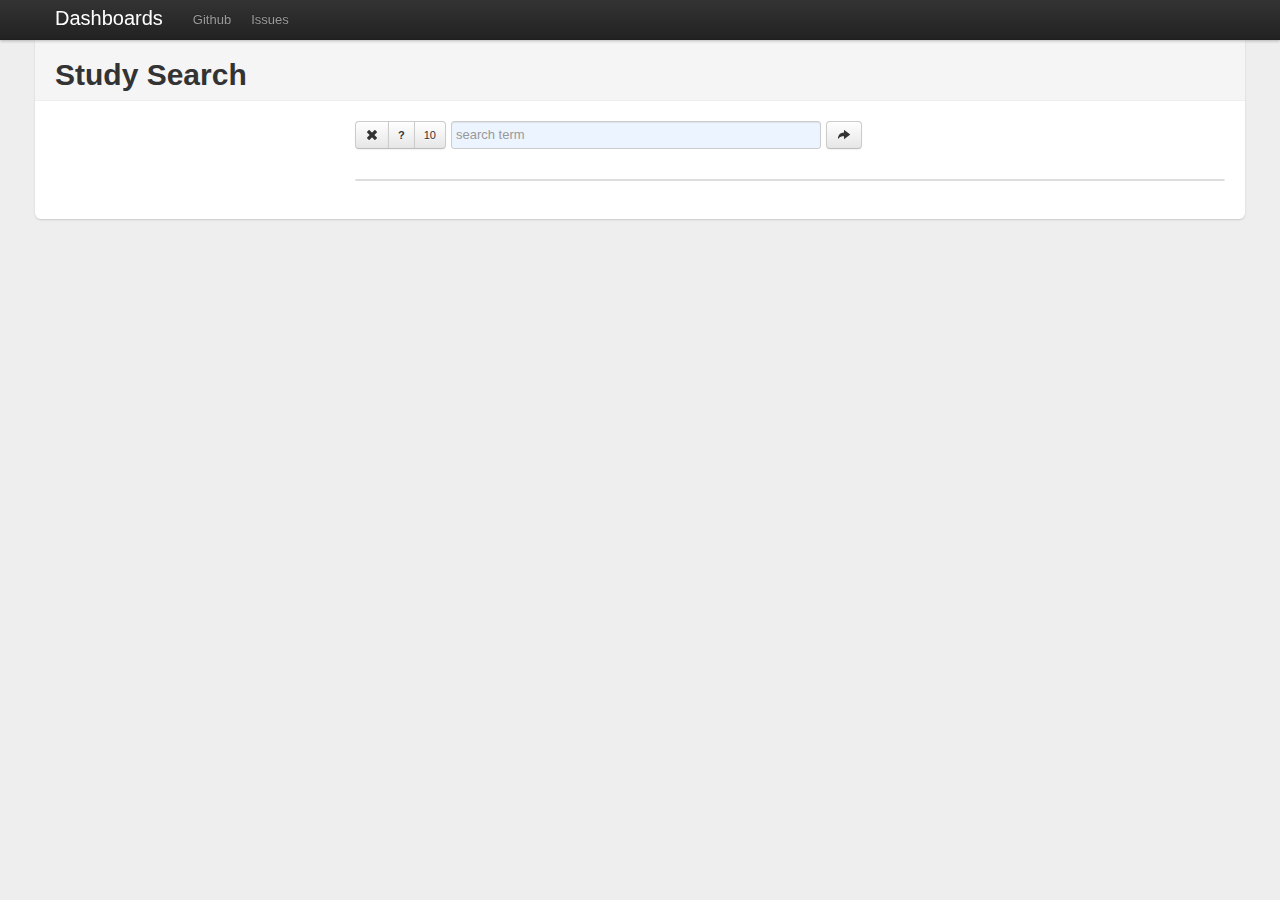
<file: assignment3/facetview/index.html>
<!DOCTYPE html>
<html>
<head>
  <meta charset="utf-8" />
  <title>Celgene Facet View</title>

  <script type="text/javascript" src="vendor/jquery/1.7.1/jquery-1.7.1.min.js"></script>

  <link rel="stylesheet" href="vendor/bootstrap/css/bootstrap.min.css">
  <script type="text/javascript" src="vendor/bootstrap/js/bootstrap.min.js"></script>  

  <script type="text/javascript" src="vendor/linkify/1.0/jquery.linkify-1.0-min.js"></script>  
  
  <link rel="stylesheet" href="vendor/jquery-ui-1.8.18.custom/jquery-ui-1.8.18.custom.css">
  <script type="text/javascript" src="vendor/jquery-ui-1.8.18.custom/jquery-ui-1.8.18.custom.min.js"></script>

  <script type="text/javascript" src="jquery.facetview.js"></script>

  <link rel="stylesheet" href="css/facetview.css">

  <link rel="stylesheet" href="css/style.css">

  <script type="text/javascript">
jQuery(document).ready(function($) {
  $('.facet-view-simple').facetview({
    search_url: 'http://localhost:8983/solr/solrCell/query?',
    search_index: 'solr',
    "result_display": [[{"pre": "<span style=\"font-weight:bold;font-size:16px;\"><a title=\"view record\" style=\"color:#666;text-decoration:underline;\" href=\"/", "field": "title", "post": "\">"}, {"field": "title", "post": "</a></span>"}]],
    facets: [
        {'field':'locationName', 'display': 'location'},
        {'field':'datetime', 'display': 'year'}
    ],
    paging: {
        from: 0,
        size: 10
    }

  });
});
  </script>
</head>

<body>

<div class="navbar navbar-fixed-top">
  <div class="navbar-inner">
    <div class="container">
      <a class="brand" href="/">Dashboards</a>
      <ul class="nav">
        <li><a href="http://github.com/darth-pr/facetview">Github</a></li>
        <li><a href="http://github.com/darth-pr/facetview/issues">Issues</a></li>
      </ul>
    </div>
  </div>
</div>

<div class="container"> 
  <div class="content">
    <div class="page-header">
      <h1>
      Study Search
      </h1>
    </div>

    <div class="facet-view-simple"></div>

  </div>

</div>
</body>
</html>
</file>
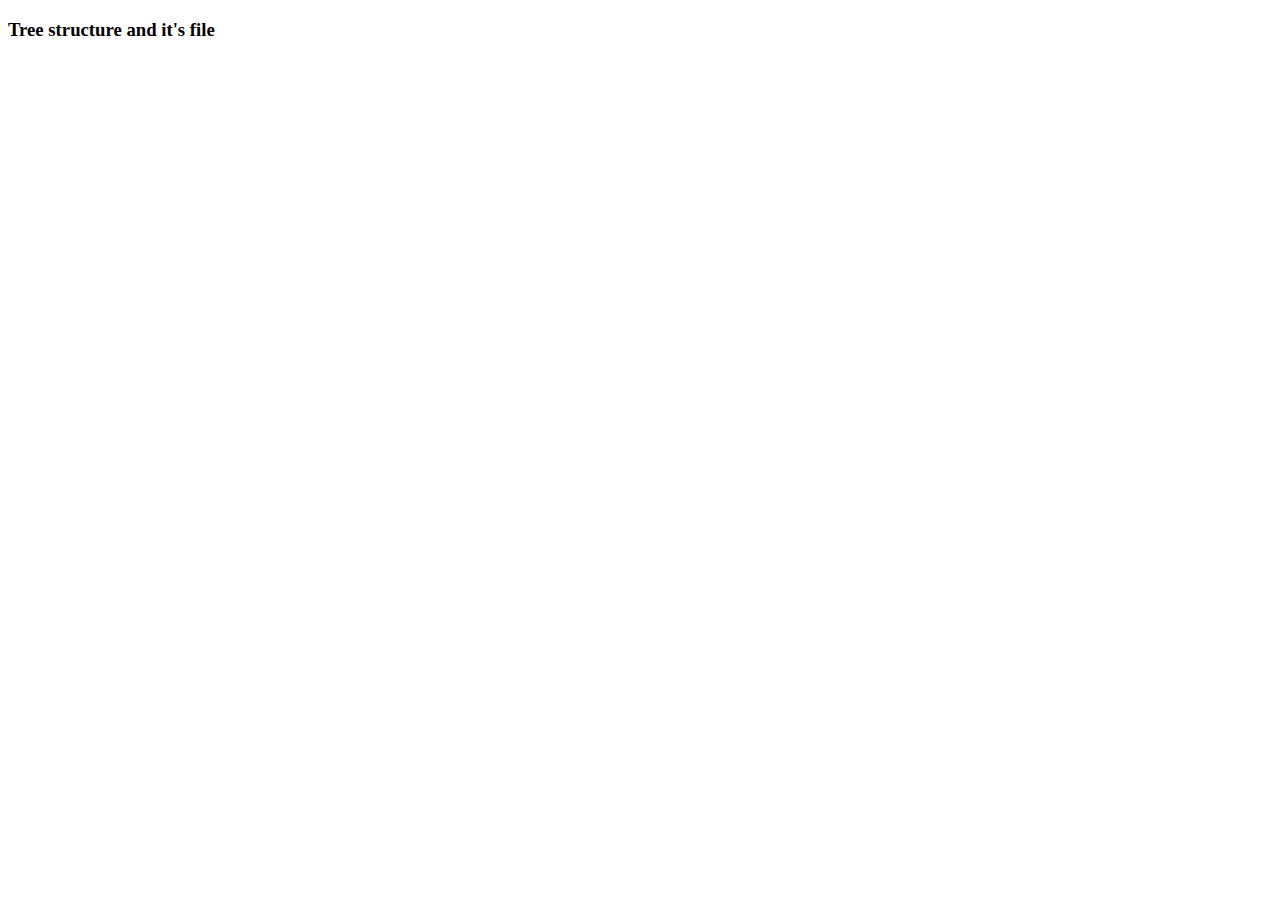
<file: assignment3/d3/collapsibleIndentedTree/index.html>
<!DOCTYPE html>
<meta charset="utf-8">
<title>Collapsible Indented Tree</title>
<!-- D3 project from USC CSCI 572 -->
<!-- contributed by Shaoyi Li -->
<!-- shaoyili@usc.edu -->
<h3>Tree structure and it's file</h3>
<style>

.node rect {
  cursor: pointer;
  fill: #fff;
  fill-opacity: .5;
  stroke: #3182bd;
  stroke-width: 1.5px;
}

.node text {
  font: 10px sans-serif;
  pointer-events: none;
}

path.link {
  fill: none;
  stroke: #9ecae1;
  stroke-width: 1.5px;
}

</style>
<body>
<script src="http://d3js.org/d3.v3.min.js"></script>
<script>

var margin = {top: 30, right: 20, bottom: 30, left: 20},
    width = 960 - margin.left - margin.right,
    barHeight = 20,
    barWidth = width * .8;

var i = 0,
    duration = 400,
    root;

var tree = d3.layout.tree()
    .nodeSize([0, 20]);

var diagonal = d3.svg.diagonal()
    .projection(function(d) { return [d.y, d.x]; });

var svg = d3.select("body").append("svg")
    .attr("width", width + margin.left + margin.right)
  .append("g")
    .attr("transform", "translate(" + margin.left + "," + margin.top + ")");

d3.json("flare.json", function(error, flare) {
  flare.x0 = 0;
  flare.y0 = 0;
  update(root = flare);
});

function update(source) {

  // Compute the flattened node list. TODO use d3.layout.hierarchy.
  var nodes = tree.nodes(root);

  var height = Math.max(500, nodes.length * barHeight + margin.top + margin.bottom);

  d3.select("svg").transition()
      .duration(duration)
      .attr("height", height);

  d3.select(self.frameElement).transition()
      .duration(duration)
      .style("height", height + "px");

  // Compute the "layout".
  nodes.forEach(function(n, i) {
    n.x = i * barHeight;
  });

  // Update the nodes…
  var node = svg.selectAll("g.node")
      .data(nodes, function(d) { return d.id || (d.id = ++i); });

  var nodeEnter = node.enter().append("g")
      .attr("class", "node")
      .attr("transform", function(d) { return "translate(" + source.y0 + "," + source.x0 + ")"; })
      .style("opacity", 1e-6);

  // Enter any new nodes at the parent's previous position.
  nodeEnter.append("rect")
      .attr("y", -barHeight / 2)
      .attr("height", barHeight)
      .attr("width", barWidth)
      .style("fill", color)
      .on("click", click);

  nodeEnter.append("text")
      .attr("dy", 3.5)
      .attr("dx", 5.5)
      .text(function(d) { return d.name; });

  // Transition nodes to their new position.
  nodeEnter.transition()
      .duration(duration)
      .attr("transform", function(d) { return "translate(" + d.y + "," + d.x + ")"; })
      .style("opacity", 1);

  node.transition()
      .duration(duration)
      .attr("transform", function(d) { return "translate(" + d.y + "," + d.x + ")"; })
      .style("opacity", 1)
    .select("rect")
      .style("fill", color);

  // Transition exiting nodes to the parent's new position.
  node.exit().transition()
      .duration(duration)
      .attr("transform", function(d) { return "translate(" + source.y + "," + source.x + ")"; })
      .style("opacity", 1e-6)
      .remove();

  // Update the links…
  var link = svg.selectAll("path.link")
      .data(tree.links(nodes), function(d) { return d.target.id; });

  // Enter any new links at the parent's previous position.
  link.enter().insert("path", "g")
      .attr("class", "link")
      .attr("d", function(d) {
        var o = {x: source.x0, y: source.y0};
        return diagonal({source: o, target: o});
      })
    .transition()
      .duration(duration)
      .attr("d", diagonal);

  // Transition links to their new position.
  link.transition()
      .duration(duration)
      .attr("d", diagonal);

  // Transition exiting nodes to the parent's new position.
  link.exit().transition()
      .duration(duration)
      .attr("d", function(d) {
        var o = {x: source.x, y: source.y};
        return diagonal({source: o, target: o});
      })
      .remove();

  // Stash the old positions for transition.
  nodes.forEach(function(d) {
    d.x0 = d.x;
    d.y0 = d.y;
  });
}

// Toggle children on click.
function click(d) {
  if (d.children) {
    d._children = d.children;
    d.children = null;
  } else {
    d.children = d._children;
    d._children = null;
  }
  update(d);
}

function color(d) {
  return d._children ? "#3182bd" : d.children ? "#c6dbef" : "#fd8d3c";
}

</script>
</file>
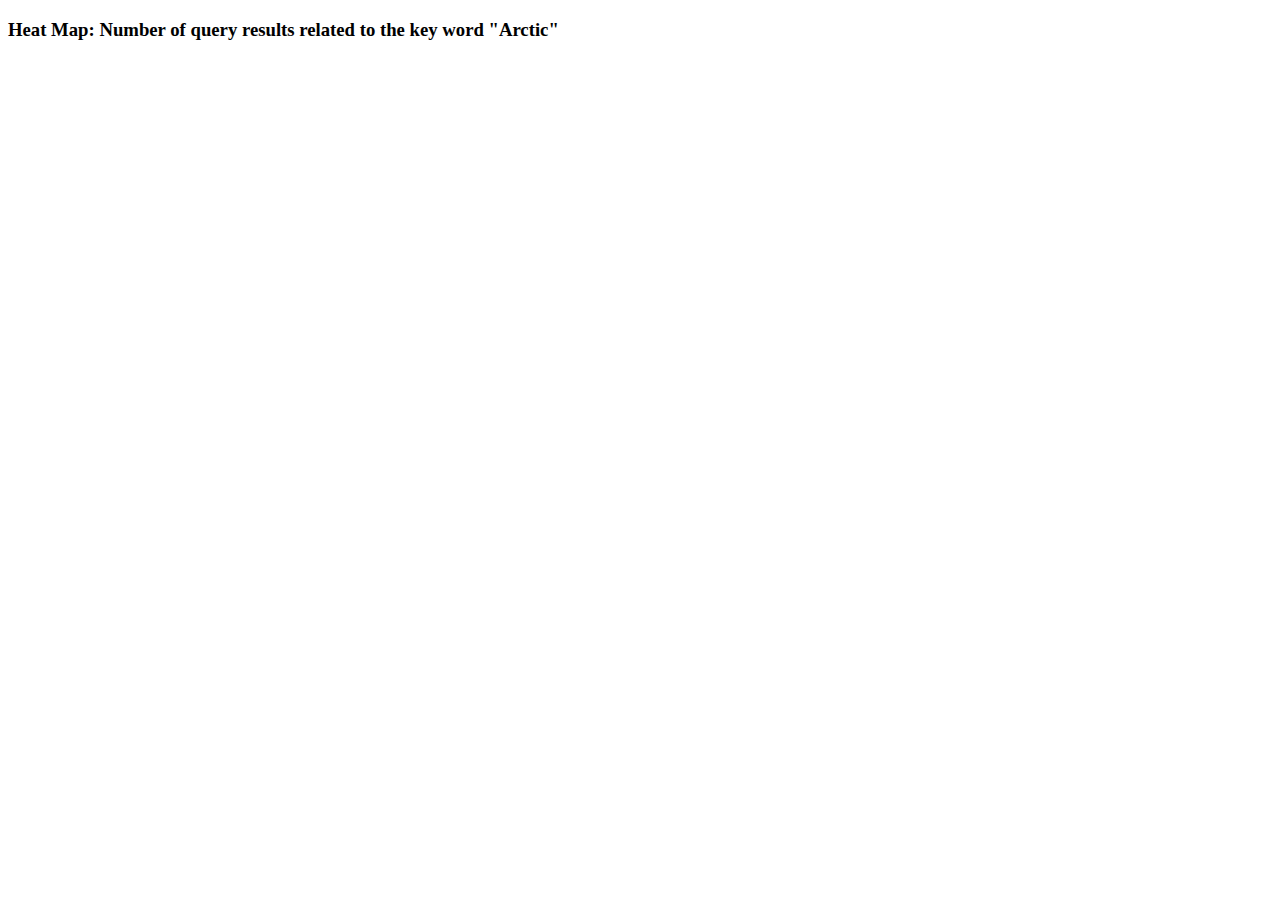
<file: assignment3/d3/DayHeatmap/index.html>
<!DOCTYPE html>
<meta charset="utf-8">
<!-- D3 project from USC CSCI 572 -->
<!-- contributed by Shaoyi Li -->
<!-- shaoyili@usc.edu -->
<html>
  <head>
    <title>Heat Map</title>
    <style>
      rect.bordered {
        stroke: #E6E6E6;
        stroke-width:2px;   
      }

      text.mono {
        font-size: 9pt;
        font-family: Consolas, courier;
        fill: #aaa;
      }

      text.axis-workweek {
        fill: #000;
      }

      text.axis-worktime {
        fill: #000;
      }
    </style>
    <script src="http://d3js.org/d3.v3.js"></script>
  </head>
  <body>
    <h3>Heat Map: Number of query results related to the key word "Arctic"</h3>
    <div id="chart"></div>

    <script type="text/javascript">
      var margin = { top: 50, right: 0, bottom: 120, left: 50 },
          width = 860 - margin.left - margin.right,
          height = 1330 - margin.top - margin.bottom,
          gridSize = Math.floor(width / 12),
          legendElementWidth = gridSize,
          buckets = 9,
          colors = ["#ffffd9","#edf8b1","#c7e9b4","#7fcdbb","#41b6c4","#1d91c0","#225ea8","#253494","#081d58"], // alternatively colorbrewer.YlGnBu[9]
          days = ["Y2000", "Y2001", "Y2002", "Y2003", "Y2004", "Y2005", "Y2006", "Y2007", "Y2008", "Y2009", "Y2010", "Y2011", "Y2012", "Y2013", "Y2014", "Y2015"],
          times = ["1", "2", "3", "4", "5", "6", "7", "8", "9", "10", "11", "12"];


      d3.tsv("data.tsv",
        function(d) {
          return {
            day: +d.day,
            hour: +d.hour,
            value: +d.value
          };
        },
        function(error, data) {
          var colorScale = d3.scale.quantile()
              .domain([0, buckets - 1, d3.max(data, function (d) { return d.value; })])
              .range(colors);

          var svg = d3.select("#chart").append("svg")
              .attr("width", width + margin.left + margin.right)
              .attr("height", height + margin.top + margin.bottom)
              .append("g")
              .attr("transform", "translate(" + margin.left + "," + margin.top + ")");

          var dayLabels = svg.selectAll(".dayLabel")
              .data(days)
              .enter().append("text")
                .text(function (d) { return d; })
                .attr("x", 0)
                .attr("y", function (d, i) { return i * gridSize; })
                .style("text-anchor", "end")
                .attr("transform", "translate(-6," + gridSize / 1.5 + ")")
                .attr("class", function (d, i) { return ((i >= 0 && i <= 4) ? "dayLabel mono axis axis-workweek" : "dayLabel mono axis"); });

          var timeLabels = svg.selectAll(".timeLabel")
              .data(times)
              .enter().append("text")
                .text(function(d) { return d; })
                .attr("x", function(d, i) { return i * gridSize; })
                .attr("y", 0)
                .style("text-anchor", "middle")
                .attr("transform", "translate(" + gridSize / 2 + ", -6)")
                .attr("class", function(d, i) { return ((i >= 7 && i <= 16) ? "timeLabel mono axis axis-worktime" : "timeLabel mono axis"); });

          var heatMap = svg.selectAll(".hour")
              .data(data)
              .enter().append("rect")
              .attr("x", function(d) { return (d.hour - 1) * gridSize; })
              .attr("y", function(d) { return (d.day - 1) * gridSize; })
              .attr("rx", 5)
              .attr("ry", 5)
              .attr("class", "hour bordered")
              .attr("width", gridSize)
              .attr("height", gridSize)
              .style("fill", colors[0]);

          heatMap.transition().duration(1000)
              .style("fill", function(d) { return colorScale(d.value); });

          heatMap.append("title").text(function(d) { return d.value; });
              
          var legend = svg.selectAll(".legend")
              .data([0].concat(colorScale.quantiles()), function(d) { return d; })
              .enter().append("g")
              .attr("class", "legend");

          legend.append("rect")
            .attr("x", function(d, i) { return legendElementWidth * i; })
            .attr("y", height)
            .attr("width", legendElementWidth)
            .attr("height", gridSize / 2)
            .style("fill", function(d, i) { return colors[i]; });

          legend.append("text")
            .attr("class", "mono")
            .text(function(d) { return "≥ " + Math.round(d); })
            .attr("x", function(d, i) { return legendElementWidth * i; })
            .attr("y", height + gridSize);
      });
    </script>
  </body>
</html>
</file>
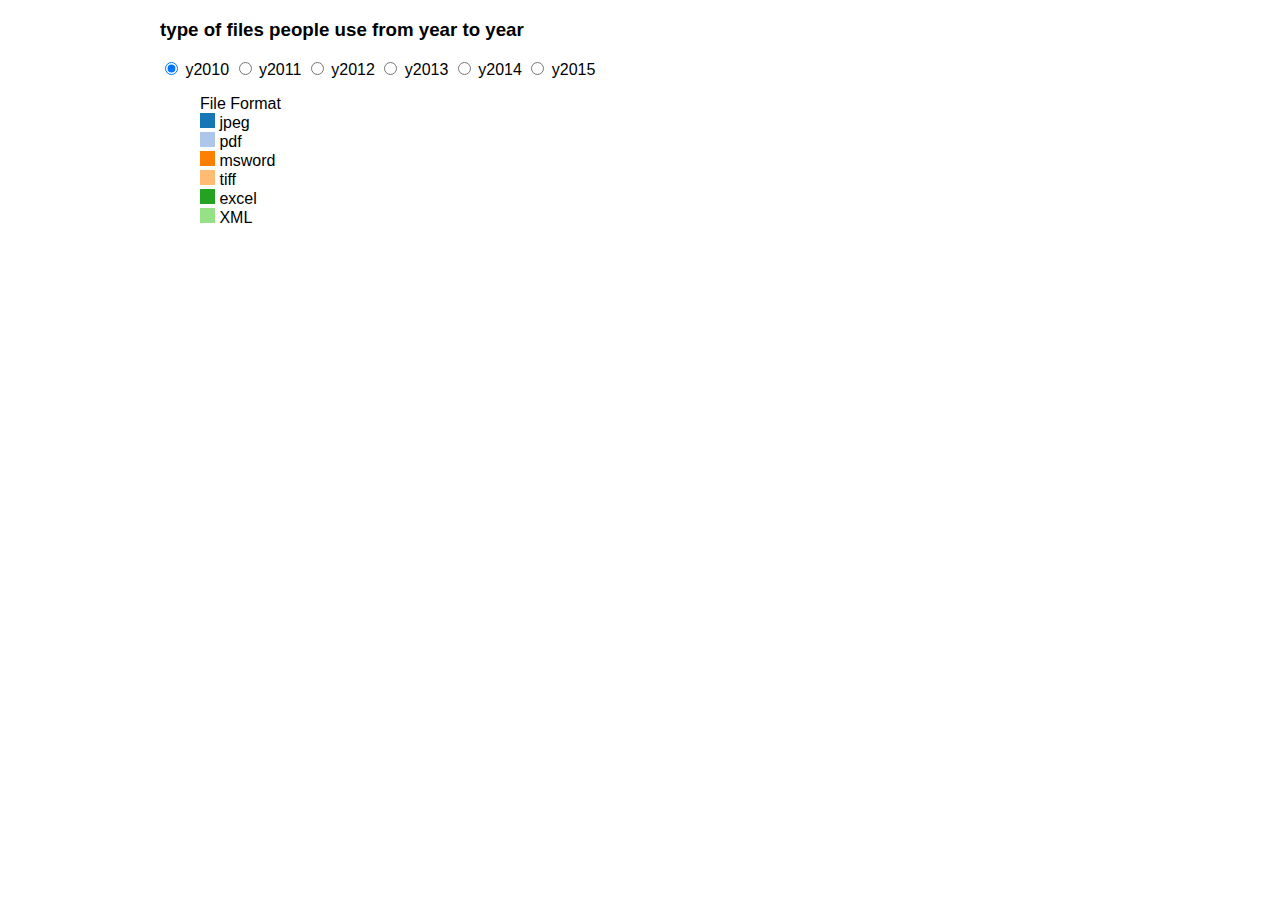
<file: assignment3/d3/PieChart/index.html>
<!DOCTYPE html>
<meta charset="utf-8">
<!-- D3 project from USC CSCI 572 -->
<!-- contributed by Shaoyi Li -->
<!-- shaoyili@usc.edu -->
<html>
<title>Pie Chart</title>
<style>

body {
  font-family: "Helvetica Neue", Helvetica, Arial, sans-serif;
  margin: auto;
  position: relative;
  width: 960px;
}

text {
  font: 10px sans-serif;
}

form {
  position: relative;
  left: 0px;
  top: 0px;
}
ul {
  list-style-type: none;
}

</style>
<form>
  <h3> type of files people use from year to year </h3>
</form>
<form>
  <label><input type="radio" name="dataset" value="y2001" checked> y2010</label>
  <label><input type="radio" name="dataset" value="y2002"> y2011</label>
  <label><input type="radio" name="dataset" value="y2003"> y2012</label>
  <label><input type="radio" name="dataset" value="y2013"> y2013</label>
  <label><input type="radio" name="dataset" value="y2014"> y2014</label>
  <label><input type="radio" name="dataset" value="y2015"> y2015</label>
</form>

  <ul>
    <li>File Format</li>
    <li><img src="jpeg.png" width=15 height=15> jpeg</li>
    <li><img src="pdf.png" width=15 height=15> pdf</li>
    <li><img src="msword.png" width=15 height=15> msword</li>
    <li><img src="tiff.png" width=15 height=15> tiff</li>
    <li><img src="excel.png" width=15 height=15> excel</li>
    <li><img src="xml.png" width=15 height=15> XML</li>

  </ul>
<script src="http://d3js.org/d3.v3.min.js"></script>
<script>

var width = 960,
    height = 500,
    radius = Math.min(width, height) / 2;

var color = d3.scale.category20();

var pie = d3.layout.pie()
    .value(function(d) { return d.y2001; })
    .sort(null);

var arc = d3.svg.arc()
    .innerRadius(radius - 90)
    .outerRadius(radius - 10);

var svg = d3.select("body").append("svg")
    .attr("width", width)
    .attr("height", height)
  .append("g")
    .attr("transform", "translate(" + width / 2 + "," + height / 2 + ")");

d3.tsv("data.tsv", type, function(error, data) {
  var path = svg.datum(data).selectAll("path")
      .data(pie)
    .enter().append("path")
      .attr("fill", function(d, i) { return color(i); })
      .attr("d", arc)
      .each(function(d) { this._current = d; }); // store the initial angles

  d3.selectAll("input")
      .on("change", change);

  var timeout = setTimeout(function() {
    d3.select("input[value=\"y2002\"]").property("checked", true).each(change);
  }, 2000);

  function change() {
    var value = this.value;
    clearTimeout(timeout);
    pie.value(function(d) { return d[value]; }); // change the value function
    path = path.data(pie); // compute the new angles
    path.transition().duration(750).attrTween("d", arcTween); // redraw the arcs
  }
});

function type(d) {
  d.y2001 = +d.y2001 || 0;
  d.y2002 = +d.y2002 || 0;
  return d;
}

// Store the displayed angles in _current.
// Then, interpolate from _current to the new angles.
// During the transition, _current is updated in-place by d3.interpolate.
function arcTween(a) {
  var i = d3.interpolate(this._current, a);
  this._current = i(0);
  return function(t) {
    return arc(i(t));
  };
}

</script>
</html>
</file>
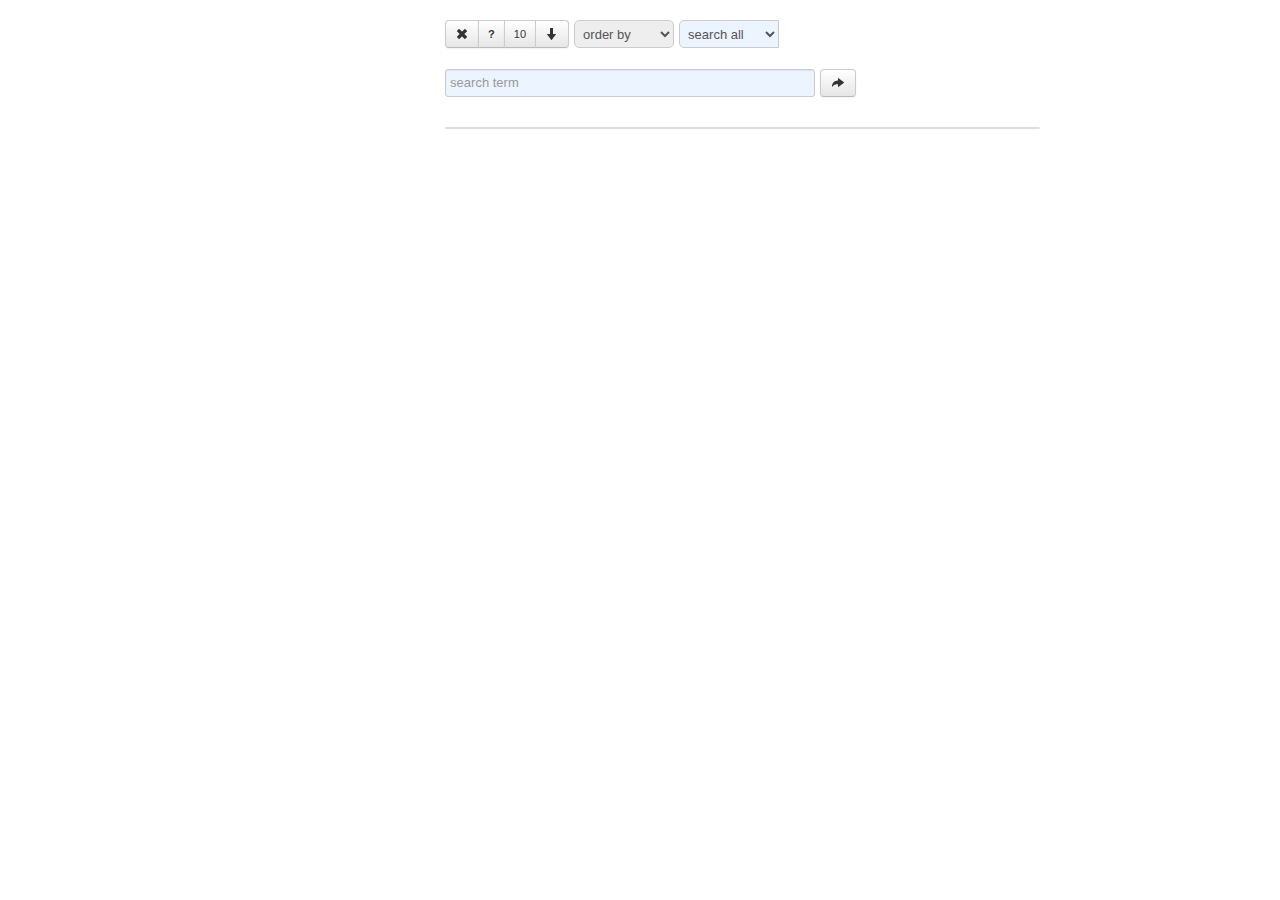
<file: assignment3/facetview/local.html>
<!DOCTYPE html>
<html>
<head>
  <meta charset="utf-8" />
  <title>FacetView</title>

  <script type="text/javascript" src="vendor/jquery/1.7.1/jquery-1.7.1.min.js"></script>

  <link rel="stylesheet" href="vendor/bootstrap/css/bootstrap.min.css">
  <script type="text/javascript" src="vendor/bootstrap/js/bootstrap.min.js"></script>  

  <script type="text/javascript" src="vendor/linkify/1.0/jquery.linkify-1.0-min.js"></script>  
  
  <link rel="stylesheet" href="vendor/jquery-ui-1.8.18.custom/jquery-ui-1.8.18.custom.css">
  <script type="text/javascript" src="vendor/jquery-ui-1.8.18.custom/jquery-ui-1.8.18.custom.min.js"></script>

  <script type="text/javascript" src="jquery.facetview.js"></script>

  <link rel="stylesheet" href="css/facetview.css">

  <script type="text/javascript">
jQuery(document).ready(function($) {
  $('.facet-view-simple').each(function() {
  $(this).facetview({
    search_url: 'http://localhost:8983/isatools-test/select?',
    search_index: 'solr',
    datatype: 'json',
    facets: [
        {'field': 'journal.name.exact', 'display': 'journal'},
        {'field': 'author.name.exact', 'display': 'author'},
        {'field': 'year.exact', 'display': 'year'},
        {'field': 'collection.exact', 'display': 'collection'},
    ],
    search_sortby: [{'display':'year', 'field':'year.exact'},{'display':'journal','field':'journal.name.exact'}],
    searchbox_fieldselect: [{'display':'author','field':'author.name'},{'display':'journal','field':'journal.name'}],
    paging: {
      size: 10
    },
    predefined_filters: {
        //'owner.exact': {'term':{'owner.exact':'test'}}
    },
    default_operator: "AND",
    default_freetext_fuzzify: "*"
  });
  });
});
  </script>

<style type="text/css">
.facet-view-simple{
    width:800px;
    height:600px;
    margin:20px auto 0 auto;
}
</style>

</head>
<body>

    <div class="facet-view-simple"></div>

</body>
</html>
</file>
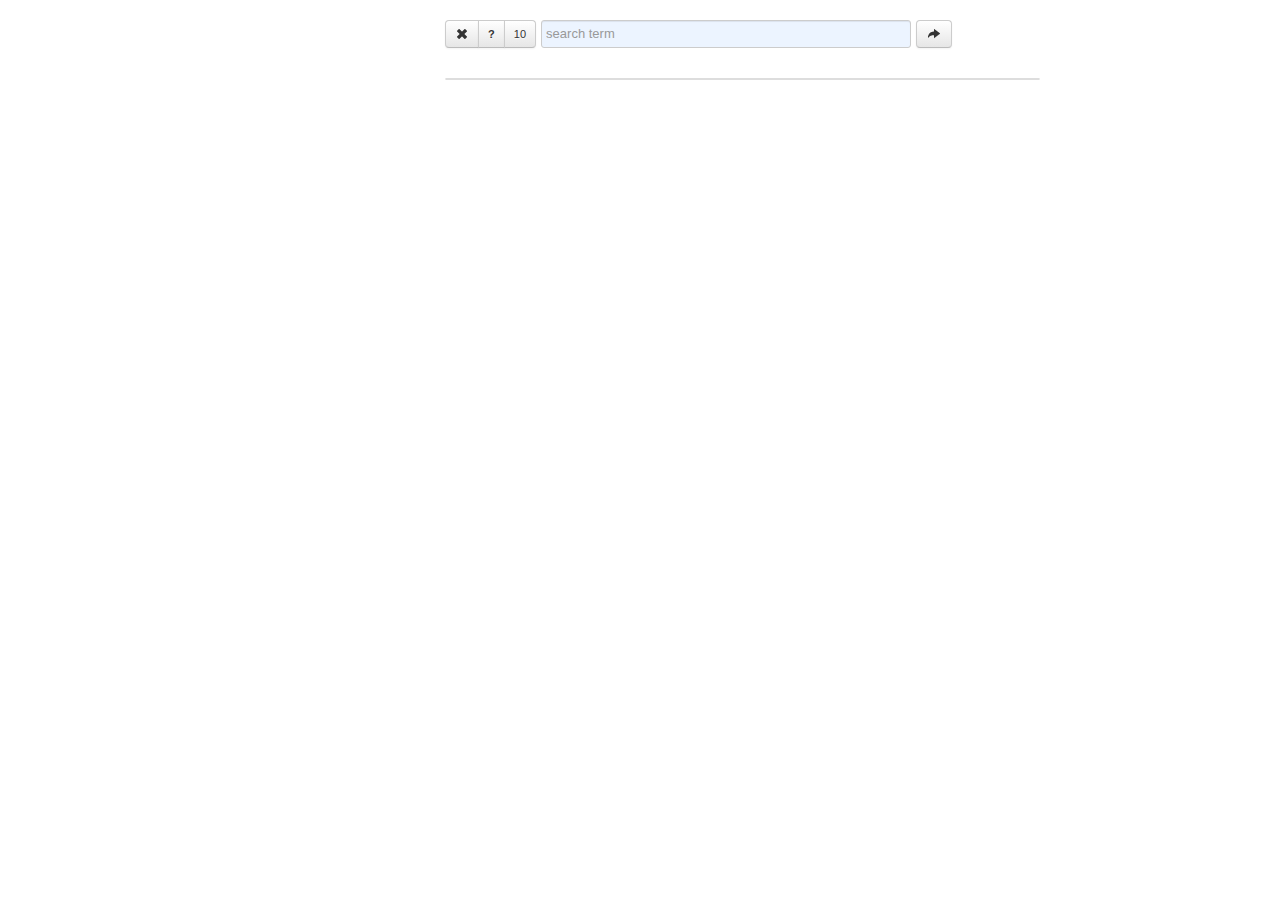
<file: assignment3/facetview/simple.html>
<!DOCTYPE html>
<html>
<head>
  <meta charset="utf-8" />
  <title>FacetView</title>

  <script type="text/javascript" src="vendor/jquery/1.7.1/jquery-1.7.1.min.js"></script>

  <link rel="stylesheet" href="vendor/bootstrap/css/bootstrap.min.css">
  <script type="text/javascript" src="vendor/bootstrap/js/bootstrap.min.js"></script>  

  <script type="text/javascript" src="vendor/linkify/1.0/jquery.linkify-1.0-min.js"></script>  
  
  <link rel="stylesheet" href="vendor/jquery-ui-1.8.18.custom/jquery-ui-1.8.18.custom.css">
  <script type="text/javascript" src="vendor/jquery-ui-1.8.18.custom/jquery-ui-1.8.18.custom.min.js"></script>

  <script type="text/javascript" src="jquery.facetview.js"></script>

  <link rel="stylesheet" href="css/facetview.css">

  <script type="text/javascript">
jQuery(document).ready(function($) {
  $('.facet-view-simple').facetview({
    search_url: 'http://biobibs.e-publications.org/query?',
    search_index: 'elasticsearch',
    facets: [
        {'field': 'publisher.exact', 'size': 100, 'order':'term', 'display': 'publisher'},
        {'field': 'author.name.exact', 'display': 'author'},
        {'field': 'year.exact', 'display': 'year'},
        {'field': 'collection.exact', 'display': 'collection'},
    ],
    paging: {
      size: 10
    },
    predefined_filters: {
        'owner.exact': {'term':{'owner.exact':'test'}}
    }
  });
});
  </script>

<style type="text/css">
.facet-view-simple{
    width:800px;
    height:600px;
    margin:20px auto 0 auto;
}
</style>

</head>
<body>

    <div class="facet-view-simple"></div>

</body>
</html>
</file>
<file: assignment3/facetview/css/facetview.css>
#facetview_freetext{
    -moz-border-radius: 0px;
    -webkit-border-radius: 0px;
    border-radius: 0px;
}
#facetview_filters h3{
    margin:40px 0 20px 0;
}
#facetview_advanced{
    float:left;
    clear:left;
    margin:10px;
    padding:3px 5px 5px 5px;
    -moz-border-radius: 5px;
    -webkit-border-radius: 5px;
    border-radius: 5px;
    border:1px solid #a1a1a1;
    color:#a1a1a1;
    overflow:hidden;
    width:165px;
}
#facetview_advanced select{
    width:160px;
    background:#fff;
    border:1px solid #a1a1a1;
    color:#a1a1a1;
    font-size:11px;
    -moz-border-radius: 2px;
    -webkit-border-radius: 2px;
    border-radius: 2px;
}
#facetview_visualisation{
    border:1px solid #ccc;
    margin:10px 0 10px 0;
    -moz-border-radius: 5px;
    -webkit-border-radius: 5px;
    border-radius: 5px;
}
.facetview_rangecontainer{
    border:1px solid #ccc; 
    padding:5px; 
    margin-bottom:5px;
    -moz-border-radius: 5px;
    -webkit-border-radius: 5px;
    border-radius: 5px;
}
.node{
    cursor:pointer;
}
.facetview_filterchoice{
    text-decoration:none;
    color:#373737;
}
.facetview_filterselected{
}
.facetview_facetlogic{
}
.facetview_freetext_filterdiv{
    float:left;
    clear:both;
    background:#eee;
    padding:0;
    color:green;
    width:100%;
}
.facetview_advancedshow{
    text-decoration:none;
    color:#a1a1a1;
}

.facetview_resultactions a{
    color:#353535;
    font-weight:bold;
    text-decoration:none;
    margin:0 5px 0 5px;
}
</file>
<file: assignment3/facetview/css/style.css>
/**********************************************
  *   Generic Mods to Bootstrap
  *********************************************/

html, body {
  background-color: #eee;
}
body {
  padding-top: 40px; /* 40px to make the container go all the way to the bottom of the topbar */
}

.content {
  background-color: #fff;
  padding: 20px;
  margin: 0 -20px; /* negative indent the amount of the padding to maintain the grid system */
  -webkit-border-radius: 0 0 6px 6px;
     -moz-border-radius: 0 0 6px 6px;
          border-radius: 0 0 6px 6px;
  -webkit-box-shadow: 0 1px 2px rgba(0,0,0,.15);
     -moz-box-shadow: 0 1px 2px rgba(0,0,0,.15);
          box-shadow: 0 1px 2px rgba(0,0,0,.15);
}

.page-header {
  background-color: #f5f5f5;
  padding: 20px 20px 10px;
  margin: -20px -20px 20px;
}

.container > footer p {
  text-align: center;
}

/* specific additions for the example index page */
.nav-logo img {
  margin-top: 4px;
}

h4 {
  line-height: 28px;
  margin-bottom: 10px;
}
</file>
